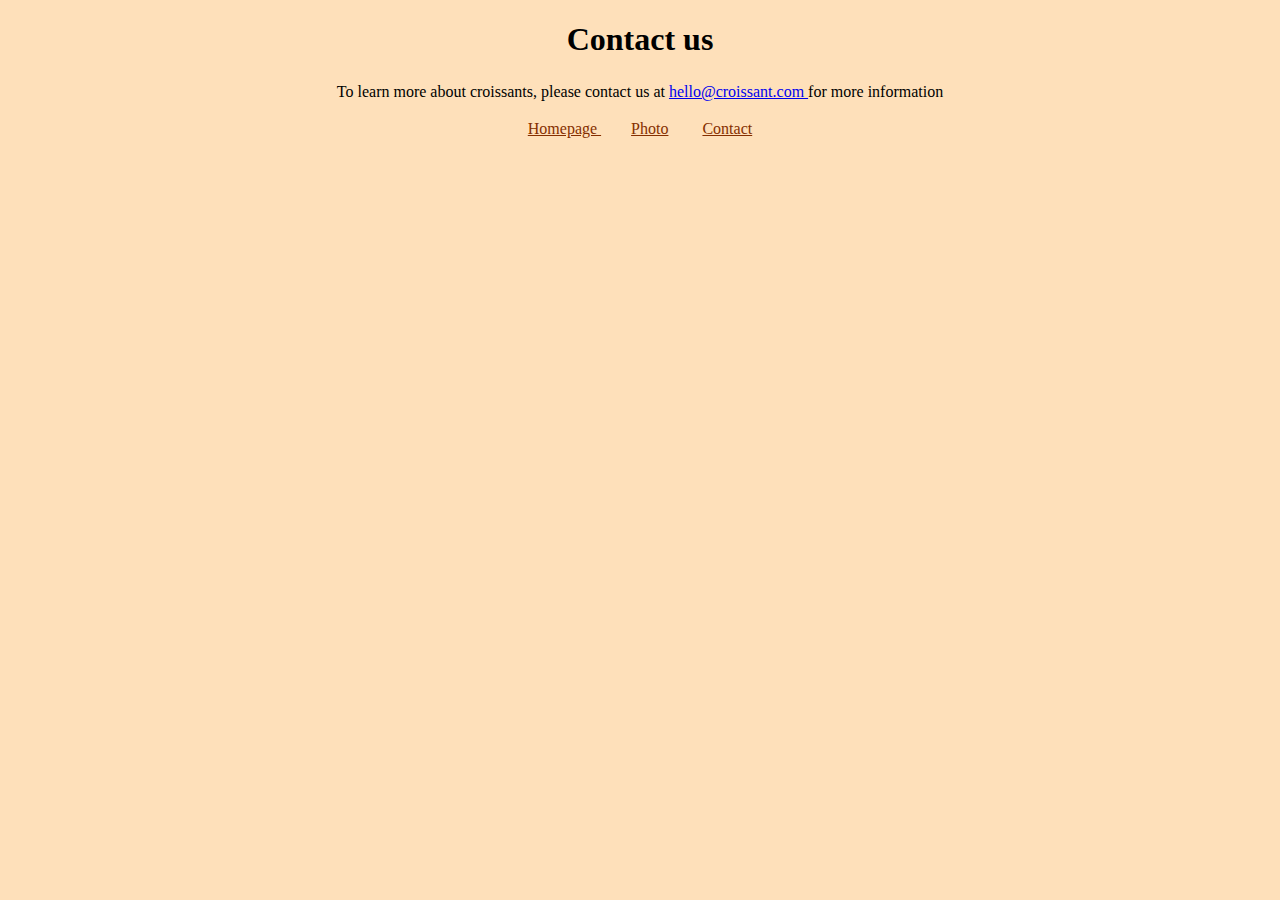
<file: contact.html>
<!DOCTYPE html>
<html lang="en">
  <head>
    <meta charset="UTF-8" />
    <meta name="viewport" content="width=device-width, initial-scale=1.0" />
    <meta
      name="description"
      content="We have a wide variety of croissants that everyone will enjoy"
    />
    <link rel="stylesheet" href="index.css" />
    <title>Best croissants in town - croissants.com</title>
  </head>
  <body>
    <h1>Contact us</h1>

    <p>
      To learn more about croissants, please contact us at
      <a href="mailto:hello@croissant.com" class="email-link">
        hello@croissant.com
      </a>
      for more information
    </p>

    <footer class="links">
      <a href="index.html"> Homepage </a>

      <a href="photo.html">Photo</a>

      <a href="contact.html">Contact</a>
    </footer>
  </body>
</html>
</file>
<file: index.css>
body {
    background-color: #fee0ba;
    text-align: center;
}

h1 {
    font-size: xx-large;
}

.img {
    padding: 20px auto;
}

.chocolate img {
    border-radius: 9px;
    margin: 10px auto;
    max-width: 100%;
}

p {
    text-align: center;
    line-height: 1.5;
}

.links a {
    padding: 10px 15px;
    color: #852f00;
}

a:hover {
    cursor: pointer;
    color: black;
    text-decoration: none;
}
</file>
